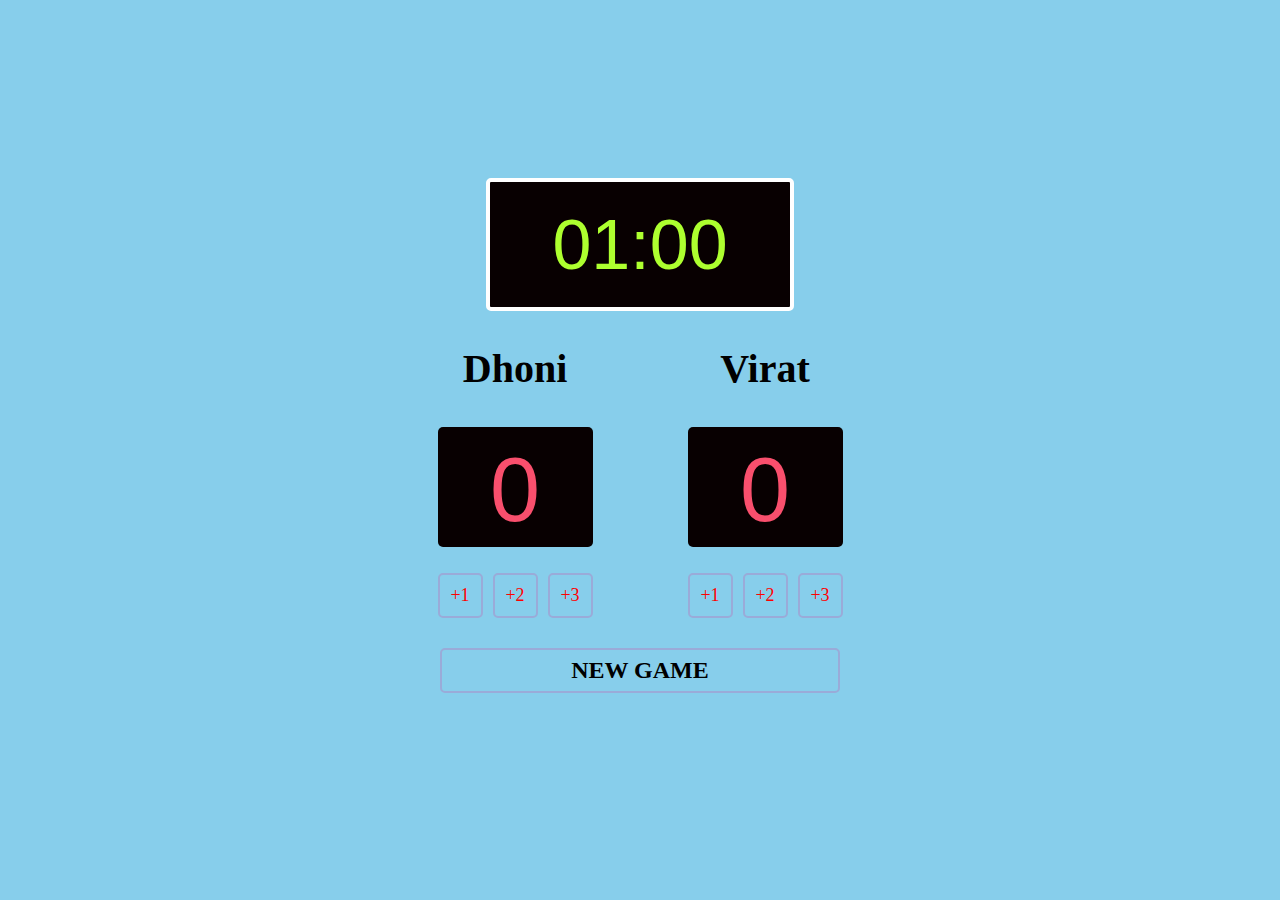
<file: index.html>
<!DOCTYPE html>
<html lang="en">
  <head>
    <meta charset="UTF-8" />
    <meta http-equiv="X-UA-Compatible" content="IE=edge" />
    <meta name="viewport" content="width=device-width, initial-scale=1.0" />
    <link rel="stylesheet" href="styles.css" />
    <link
      href="https://fonts.cdnfonts.com/css/cursed-timer-ulil"rel="stylesheet"/>

    <title>Basketball Scoreboard</title>
  </head>
  <body>
    <div class="hero">
      <div class="countdown">
        <h1 id="timer">01:00</h1>
      </div>
      <div class="container">
        <div class="scoreBoard">
          <h3>Dhoni</h3>
          <div class="scores">
            <h1 id="homeScore">0</h1>
          </div>
          <div class="scoreBtns">
            <button class="btn" id="home-one">+1</button>
            <button class="btn" id="home-two">+2</button>
            <button class="btn" id="home-three">+3</button>
          </div>
        </div>

        <div class="scoreBoard">
          <h3>Virat</h3>
          <div class="scores">
            <h1 id="guestScore">0</h1>
          </div>
          <div class="scoreBtns">
            <button class="btn" id="guest-one">+1</button>
            <button class="btn" id="guest-two">+2</button>
            <button class="btn" id="guest-three">+3</button>
          </div>
        </div>
      </div>

      <button class="btn" id="resetGame">NEW GAME</button>
    </div>
    <script src="index.js"></script>
  </body>
</html>
</file>
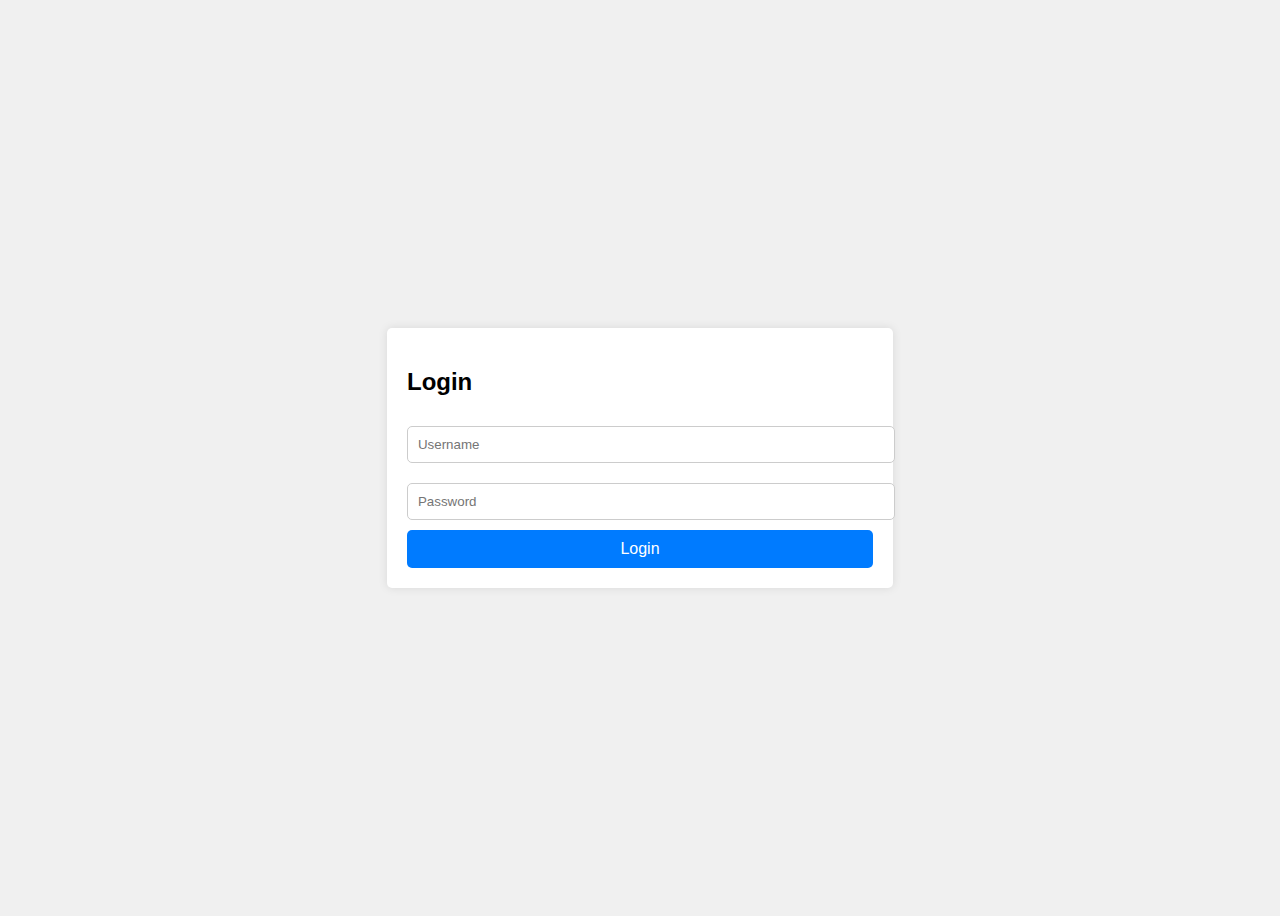
<file: home.html>
<!DOCTYPE html>
<html lang="en">
<head>
    <meta charset="UTF-8">
    <meta name="viewport" content="width=device-width, initial-scale=1.0">
    <title>Login</title>
    <style>
        body {
            font-family: Arial, sans-serif;
            display: flex;
            justify-content: center;
            align-items: center;
            height: 100vh;
            background-color: #f0f0f0;
        }
        .login-container {
            background-color: #fff;
            padding: 20px;
            border-radius: 5px;
            box-shadow: 0 0 10px rgba(0, 0, 0, 0.1);
        }
        .login-container h2 {
            margin-bottom: 20px;
        }
        .login-container input {
            width: 100%;
            padding: 10px;
            margin: 10px 0;
            border: 1px solid #ccc;
            border-radius: 5px;
        }
        .login-container button {
            width: 100%;
            padding: 10px;
            background-color: #007BFF;
            border: none;
            border-radius: 5px;
            color: #fff;
            font-size: 16px;
        }
    </style>
</head>
<body>
    <div class="login-container">
        <h2>Login</h2>
        <form action="/login" method="post">
            <input type="text" name="username" placeholder="Username" required>
            <input type="password" name="password" placeholder="Password" required>
            <button type="submit">Login</button>
        </form>
    </div>
</body>
</html>
</file>
<file: styles.css>
body {
    margin: 0;
    background: skyblue;

}
.hero{
 display: flex;
 flex-direction: column;
 justify-content: center;
 width: 500px;
 margin: 0 auto;
 height: 100vh;
 max-width: 100%;
 
}

.container {
    display: flex;
    justify-content: space-around;
    flex-wrap: wrap;
   
}

.scoreBoard{
    color: #ffffff;
    font-family: Verdana; 
    text-align: center;
 
}

h3{
    
    font-size: 40px;
    font-weight: 700;
    line-height: 36px;
    color: black;
  

}

.scores{
    font-family: 'Cursed Timer ULiL', sans-serif;
    border-radius: 5px;
    width: 155px;
    height: 120px;
    background: #080001;
    text-align: center;
}

.countdown{
    font-family: 'Cursed Timer ULiL', sans-serif;
    border: 4px solid #ffffff;
    border-radius: 5px;
    width: 300px;
    height: 125px;
    background: #080001;
    text-align: center;
    margin: 0px auto;
   
}

#timer{
    font-size: 70px;
    color: greenyellow;
}

h1{
    font-size: 90px;
    font-weight: 400;
    color: #F94F6D;
    margin: 0;
    line-height: 127px;
}

.scoreBtns{
   display: flex;
   justify-content: space-between;
   flex-wrap: wrap;
   width: 155px;
   height: 45px ;
   margin-top: 26px; 


}

.btn{
    border-radius: 5px;
    width: 45px;
    border: 2px solid #9AABD8;
    background: none;
    color: red;
    font-family: Cursed Timer ULiL;
    font-size: 18px;
    font-weight: 400;
    text-align: center;
    
    
}

.btn:hover{
    border: 3px solid #b9c9f5;
}

#resetGame{
    width: 400px;
    margin: 30px auto;
    padding: 5px 10px;
    height: 45px;
    background: none;
    border: 2px solid #9AABD8;
    color: black;
    font-family: Verdana; 
    font-size: 24px;
    font-weight: 700;


}

#resetGame:hover{
    border: 3px solid #b9c9f5;
}

#winner{
    background : url("images/win.webp");
    background-size: cover;
    height: 125px;
    font-size: 35px;
    font-family: Verdana;
    color: greenyellow;
    font-weight: 700;
    text-shadow: 2px 2px 2px black;
}

#tie{
    background : url("images/tie.webp");
    background-size: cover;
    height: 125px;
    font-size: 35px;
    font-family: Verdana;
    color: greenyellow;
    font-weight: 700;
    text-shadow: 2px 2px 2px black;
}


@media (max-width: 500px) {
    .container {
        flex-direction: column; /* Stack scoreboards vertically on smaller screens */
        align-items: center; /* Center align scoreboards */
        text-align: center;
        margin: 0px auto;
    }

    .countdown {
        width: 200px;
    }
    #timer{
        font-size: 50px;

    }

    #resetGame{
        width: 200px;
    }

    #winner {
        font-size: 20px;
    }
    #tie {
        font-size: 20px;
    }
    .countdown{
        margin-top: 50px
    }
}
</file>
